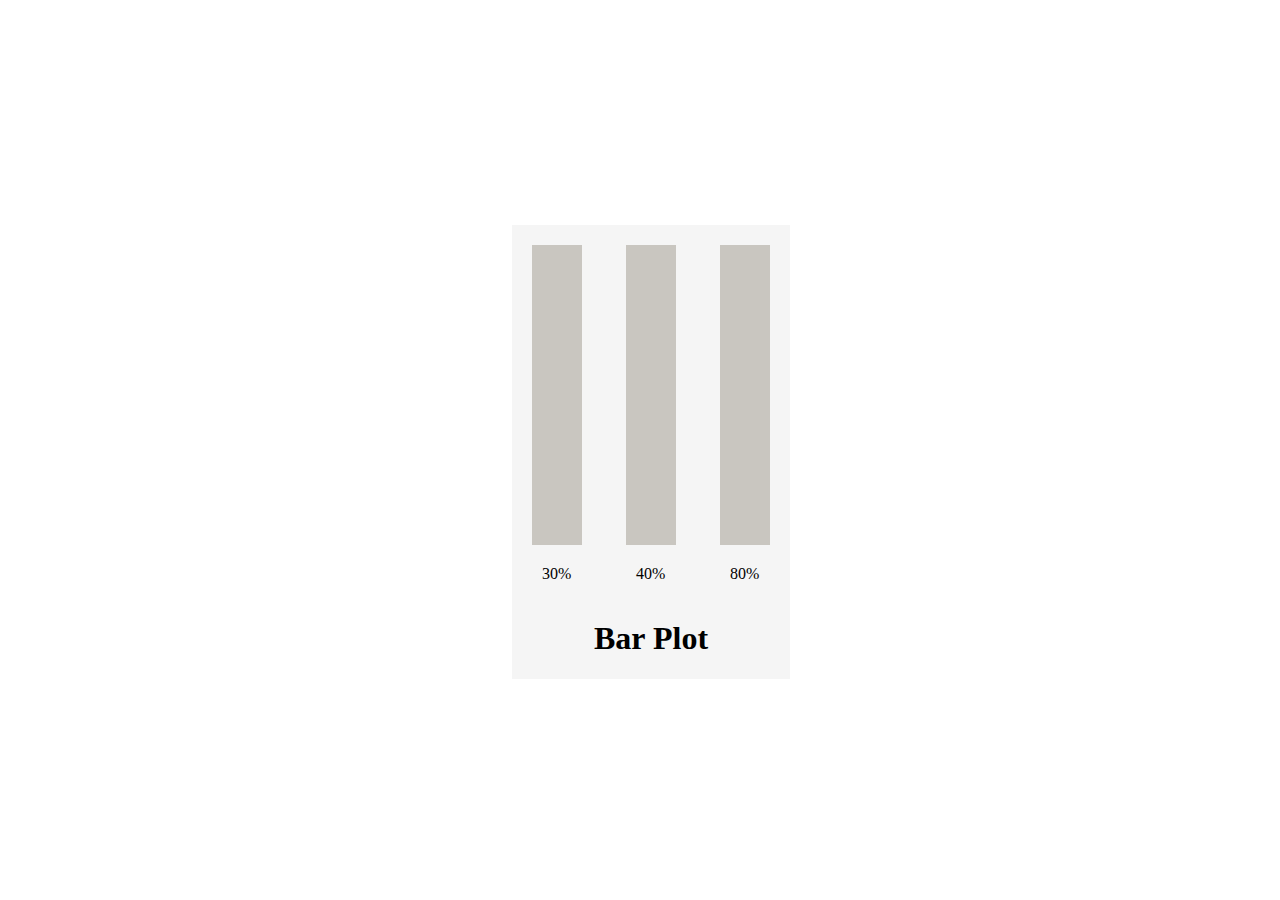
<file: problem 2/index.html>
<!DOCTYPE html>
<html lang ="en">
<head>
    <meta charset="UTF-8">
    <meta name="viewpont" content="width=device-width, initial-scale=1.0">
    <title> Bar Graph </title>
    <link rel="stylesheet" href="./style.css">
</head>
<body>
     <section>
        <article>
            <div class="bar">
                <div id ="bar1"></div>
            </div>
            <p>30%</p>
        </article>
        <article>
            <div class="bar">
                <div id ="bar2"></div>
            </div>
            <p>40%</p>
        </article>
        <article>
            <div class="bar">
                <div id ="bar3"></div>
            </div>
            <p>80%</p>
        </article>
            <h1>Bar Plot</h1>
     </section>

    </body>
</html>
</file>
<file: problem 2/style.css>
body{
    height: auto;
}

section{
    background-color: whitesmoke;
    position: absolute;
    top: 25%;
    left: 40%;
}

section article{
    display: inline-block;
}

.bar{
    width: 50px;
    height: 300px;
    background-color: #c9c6c0;
    margin: 20px;
}

p{
    padding-left: 30px;
}
h1{
    text-align: center;
}

#bar1  #bar2  #bar3{
    background-color: white;
    width: 100%;
}

#bar1{
    height: 70%;
    animation-name: barplot1;
    animation-duration: 2s;
    animation-iteration-count: 1;
}

#bar2{
    height: 60%;
    animation-name: barplot2;
    animation-duration: 2s;
    animation-iteration-count: 1;
}

#bar3{
    height: 20%;
    animation-name: barplot3;
    animation-duration: 2s;
    animation-iteration-count: 1;
}

@keyframes barplot1 {
    0%{height: 100%; background-color: white;}
    100%{height: 70%; background-color: white;}
}

@keyframes barplot2 {
    0%{height: 100%; background-color: white;}
    100%{height: 60%; background-color: white;}
}

@keyframes barplot3 {
    0%{height: 100%; background-color: white;}
    100%{height: 20%; background-color: white;}
}
</file>
